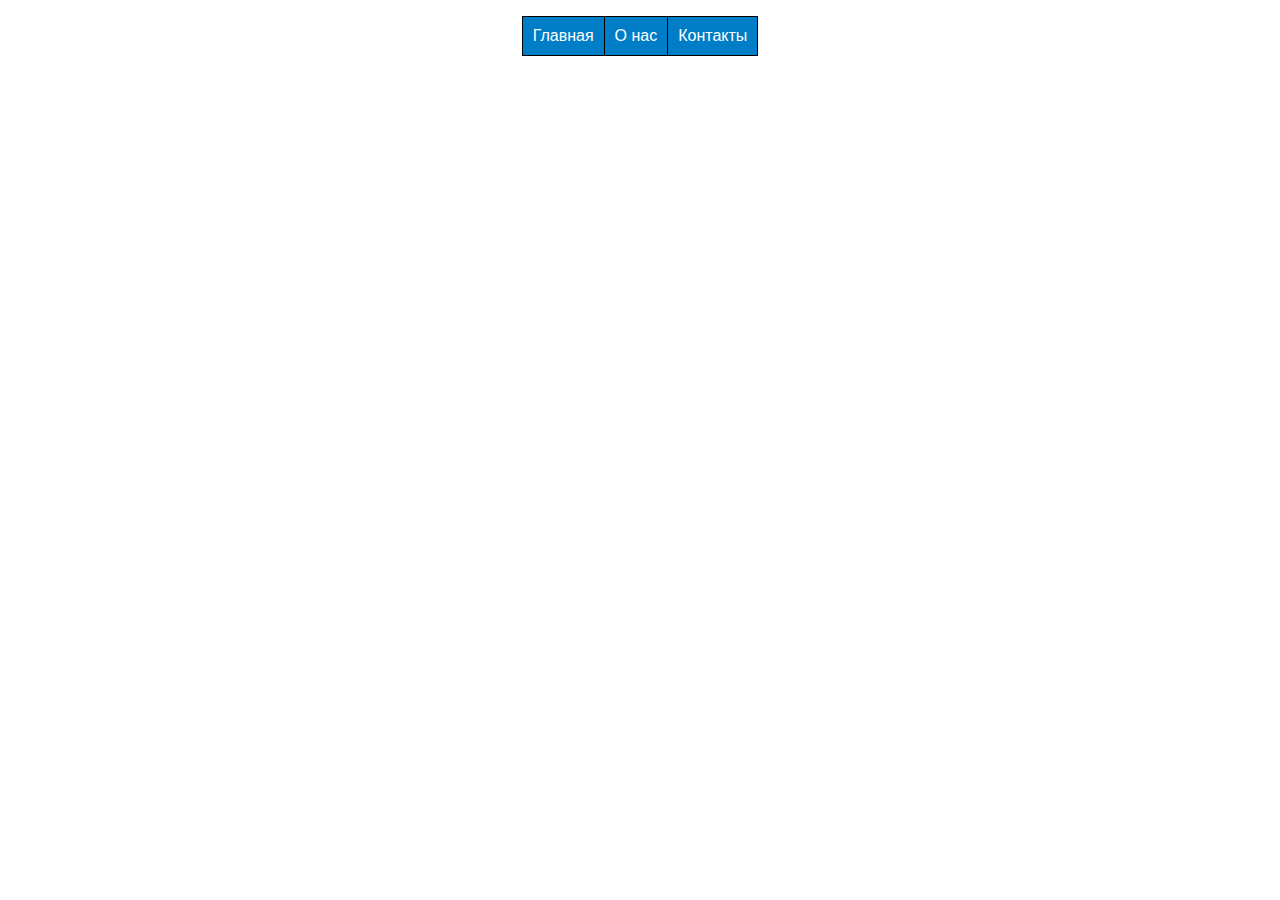
<file: Lesson 1/Задание 1/index.html>
<!DOCTYPE html>
<html lang="en">
<head>
	<meta charset="UTF-8">
	<title>Lesson 1 | task 1</title>
	<link rel="stylesheet" type="text/css" href="style.css">
    <script>
    var itemClassName = 'menu1-items',
    itemAnchorsClassName = 'menu1-items-anchors';   
        //Функция-конструктор
        function Container(id) {
            if(id !== undefined){
                this.id = id;
            }
            this.className = '';
            this.htmlCode = '';
        }

        Container.prototype.render = function () {
            return this.htmlCode;
        };
        
        Container.prototype.remove = function () {
            document.getElementById(this.id).remove();
        };
    

        function Menu(menuId, menuClass, menuItems) {
            Container.call(this);
            this.id = menuId;
            this.className = menuClass;
            this.items = menuItems;
        }

        //Наследование в ES5
        Menu.prototype = Object.create(Container.prototype);
        Menu.prototype.constructor = Menu;

        Menu.prototype.render = function () {
            var result = '<ul class="' + this.className + '" id="' + this.id + '">';
            for (var item = 0; item < this.items.length; item++)
            {
                if(this.items[item] instanceof MenuItem)
                {
                    result += this.items[item].render();
                }
            }
            result +='</ul>';
            return result;
        };

        //Класс MenuItem
        function MenuItem(itemId, itemHref, itemName) {
            Container.call(this);
            this.id = itemId;
            this.className = itemClassName;
   					this.href = itemHref;
   					this.hrefClassName = itemAnchorsClassName;
   					this.name = itemName;
        }

        //Наследование в ES5
        MenuItem.prototype = Object.create(Container.prototype);
        MenuItem.prototype.constructor = MenuItem;

        MenuItem.prototype.render = function () {
           var menuItemHtml = '<li id="' + this.id
      			 + '" class="' + this.className
      			 + '"><a href="' + this.href
       			 + '" class="' + this.hrefClassName
       			 + '">' + this.name + '</a></li>';
    		return menuItemHtml;
        };



        var menu1 = new Menu('menu1-id', 'menu1', [
            new MenuItem('/Main/','#', 'Главная' ),
            new MenuItem('/about/','#','О нас'),
            new MenuItem('/contacts/','#','Контакты')
        ]);
        


        window.onload = function () {
            document.getElementById('menu').innerHTML = menu1.render();
        }
       /*  window.onload = function () {
           document.getElementById('menu').innerHTML = menu1.remove();
        }*/
    </script>

</head>
<body>
	<div>
        <div id="menu"></div>
    </div>

</body>
</html>
</file>
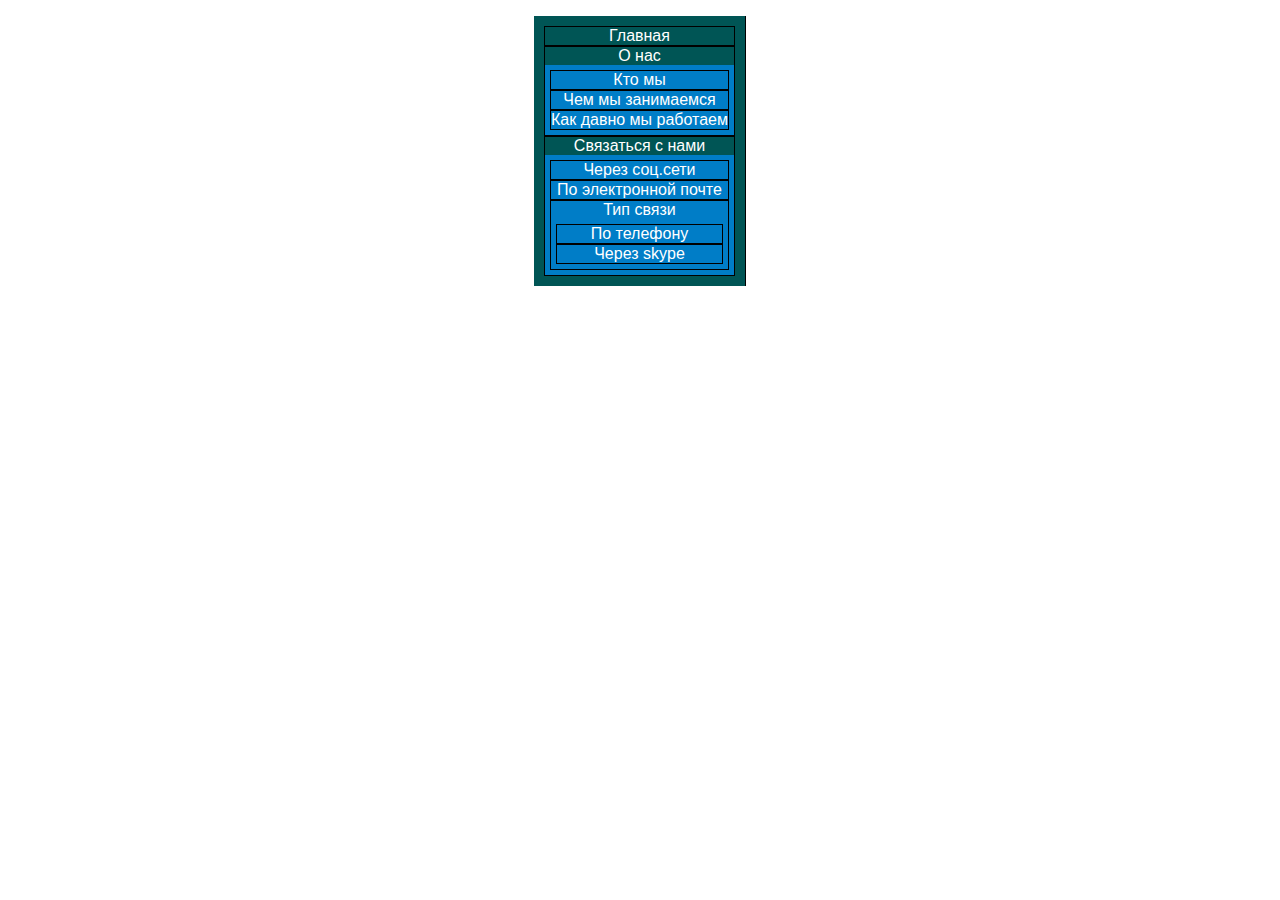
<file: Lesson 1/Задание 2/index.html>
<!DOCTYPE html>
<html lang="en">
<head>
	<meta charset="UTF-8">
	<title>Lesson 1 | task 2</title>
	<link rel="stylesheet" type="text/css" href="style.css">
   

</head>
<body>
	<div id="menu"></div>
 <script>
    var itemClassName = 'menu1-items',
    itemAnchorsClassName = 'menu1-items-anchors';   
        //Функция-конструктор
        function Container(id) {
            if(id !== undefined){
                this.id = id;
            }
            this.className = '';
            this.htmlCode = '';
        }

        Container.prototype.render = function () {
            return this.htmlCode;
        };
    

        function Menu(menuId, menuClass, menuItems) {
            Container.call(this);
            this.id = menuId;
            this.className = menuClass;
            this.items = menuItems;
        }

        //Наследование в ES5
        Menu.prototype = Object.create(Container.prototype);
        Menu.prototype.constructor = Menu;

        Menu.prototype.render = function () {
            var result = '<ul class="' + this.className + '" id="' + this.id + '">';
            for (var item = 0; item < this.items.length; item++)
            {
                if(this.items[item] instanceof MenuItem)
                {
                    result += this.items[item].render();
                }
            }
            result +='</ul>';
            return result;
        };

        //Класс MenuItem
        function MenuItem(itemHref, itemTitle, itemSub) {
            
            this.href = itemHref;
                    this.title = itemTitle;
                    this.itemSub = itemSub;
        }

        //Наследование в ES5
        MenuItem.prototype = Object.create(Container.prototype);
        MenuItem.prototype.constructor = MenuItem;

        MenuItem.prototype.render = function () {
           var result = '<li><a href=' + this.href + '>' + this.title + '</a>'; 
    if (this.itemSub) {
        result += '<ul>'
        for ( var i = 0; i < this.itemSub.length; i++ ) {
            result += this.itemSub[i].render();
        }
        result += '</ul>';
    }
    result += '</li>';
    return result;
                
        }
function SubMenuItem(href, title) {
    MenuItem.call(this, href, title);
}
SubMenuItem.prototype = Object.create(MenuItem.prototype);
SubMenuItem.prototype.constructor = SubMenuItem;

SubMenuItem.prototype.render = function() {
    return '<li><a href=' + this.href + '>' + this.title + '</a></li>';
}

var menu = new Menu('list', 'list',
    [
    new MenuItem('#', 'Главная'),
    new MenuItem('#', 'О нас', [
        new SubMenuItem('#', 'Кто мы'),
        new SubMenuItem('#', 'Чем мы занимаемся'),
        new SubMenuItem('#', 'Как давно мы работаем')
    ]),
    new MenuItem('#', 'Связаться с нами',
    [
        new SubMenuItem('#', 'Через соц.сети'),
        new SubMenuItem('#', 'По электронной почте'),
        new MenuItem('#', 'Тип связи', [
            new SubMenuItem('#', 'По телефону'),
            new SubMenuItem('#', 'Через skype')
        ])
    ])
]);

        
var storage = document.getElementById('menu');
var result = menu.render();
storage.innerHTML = result;
console.log(result);



            </script>
</body>
</html>
</file>
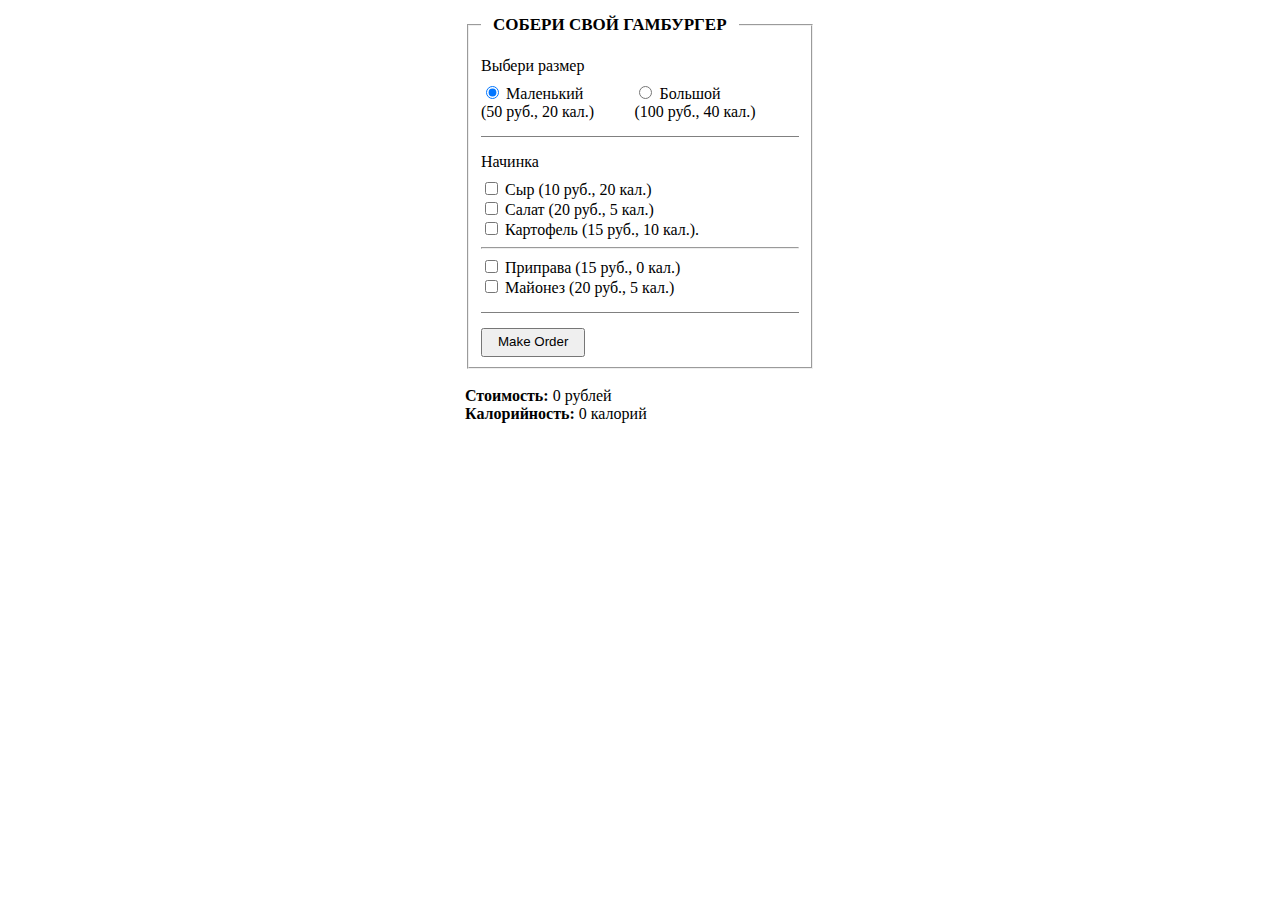
<file: Lesson 1/Задание 3/index.html>
<!DOCTYPE html>
<html lang="en">
<head>
	<meta charset="UTF-8">
	<title>Lesson 1 | Task 3</title>
		<link rel="stylesheet" type="text/css" href="style.css">
	<script src="main.js"></script>
</head>
<body>
	<form name="" action="" id="form">
	<fieldset>
		<legend>Собери свой гамбургер</legend>
		<div class="row">
			<p>Выбери размер</p>
			<div class="radio-variant">
				<input type="radio" name="size" id="small" value="small" checked/>
				<label for="small">Маленький <br> (50 руб., 20 кал.)</label>
			</div>
			<div class="radio-variant">
				<input type="radio" name="size" id="large" value="large" />
				<label for="large">Большой <br> (100 руб., 40 кал.)</label>
			</div>
		</div>
		<div class="row additions">
			<p>Начинка</p>
			<div class="checkbox-variant">
				<input type="checkbox" name="add" id="cheese" value="cheese"/>
				<label for="cheese">Сыр (10 руб., 20 кал.)</label> 
			</div>
			<div class="checkbox-variant">
				<input type="checkbox" name="add" id="salad" value="salad"/>
				<label for="salad">Салат (20 руб., 5 кал.)</label>
			</div>
			<div class="checkbox-variant">
				<input type="checkbox" name="add" id="potato" value="potato"/>
				<label for="potato">Картофель (15 руб., 10 кал.).</label>
			</div>
			<hr>
			<div class="checkbox-variant">
				<input type="checkbox" name="add" id="seasoning" value="seasoning"/>
				<label for="seasoning">Приправа (15 руб., 0 кал.)</label>
			</div>
			<div class="checkbox-variant">
				<input type="checkbox" name="add" id="mayonnaise" value="mayonnaise"/>
				<label for="mayonnaise">Майонез (20 руб., 5 кал.)</label>
			</div>
		</div>
		<div class="submit">
			<input type="submit" value="Make Order" />
		</div>

	</fieldset>
	<br />
	<div id="result">
		<div><b>Стоимость:</b> <span id="price">0</span> рублей</div>
		<div><b>Калорийность:</b> <span id="calories">0</span> калорий</div>
	</div>
</form>
</body>
</html>
</file>
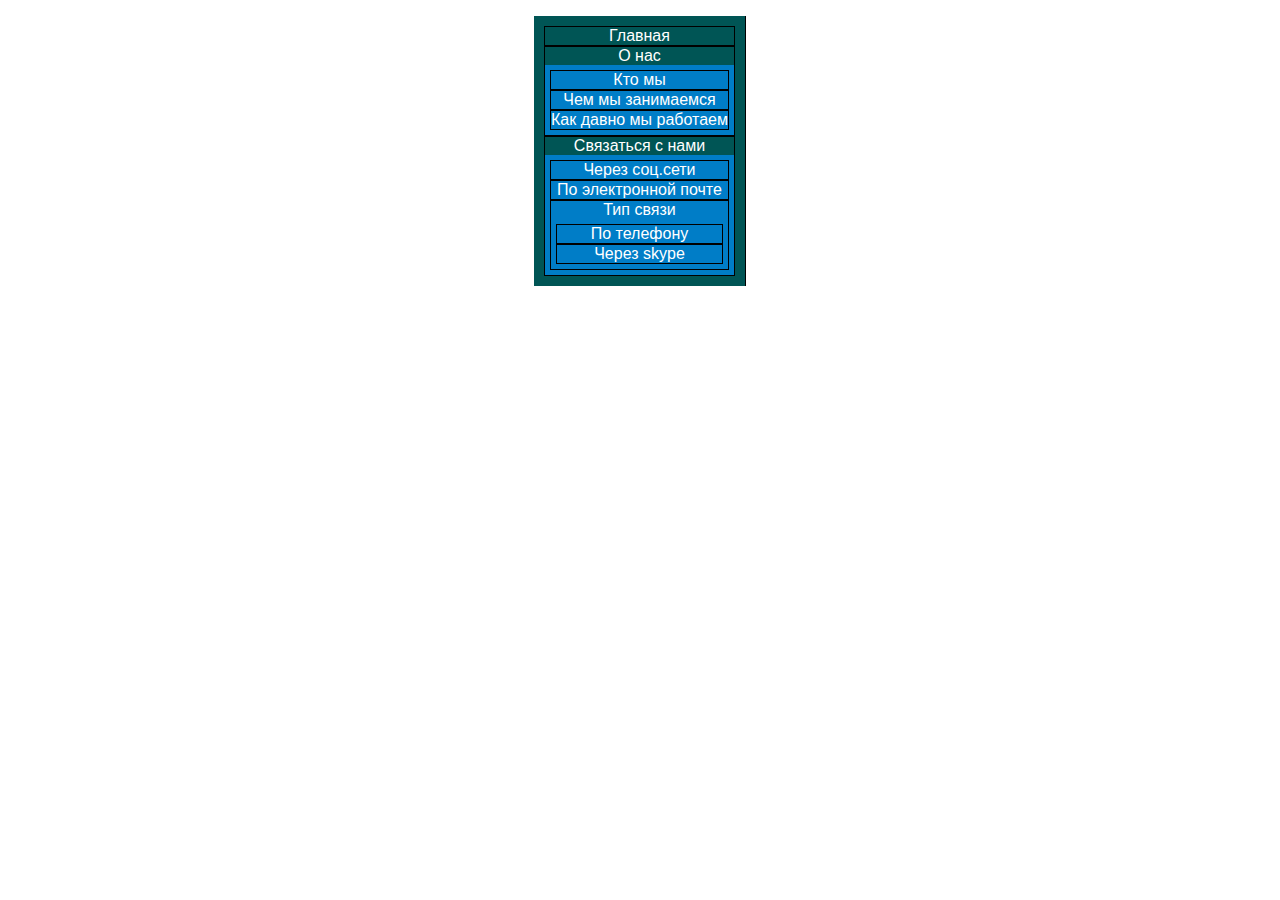
<file: Lesson 2/Задание 1/index.html>
<!DOCTYPE html>
<html lang="en">
<head>
	<meta charset="UTF-8">
	<title>Lesson 1 | task 2</title>
	<link rel="stylesheet" type="text/css" href="style.css">
   

</head>
<body>
	<div id="menu"></div>
 <script>
    var itemClassName = 'menu1-items',
    itemAnchorsClassName = 'menu1-items-anchors';   
        //Функция-конструктор
        function Container(id) {
            if(id !== undefined){
                this.id = id;
            }
            this.className = '';
            this.htmlCode = '';
        }
        Container.prototype.render = function () {
            return this.htmlCode;
        };
    

        function Menu(menuId, menuClass, menuItems) {
            Container.call(this);
            this.id = menuId;
            this.className = menuClass;
            this.items = menuItems;
        }
        //Наследование в ES5
        Menu.prototype = Object.create(Container.prototype);
        Menu.prototype.constructor = Menu;

        Menu.prototype.render = function () {
            var result = '<ul class="' + this.className + '" id="' + this.id + '">';
            for (var item = 0; item < this.items.length; item++)
            {
                if(this.items[item] instanceof MenuItem)
                {
                    result += this.items[item].render();
                }
            }
            result +='</ul>';
            return result;
        };

        //Класс MenuItem
        function MenuItem(itemHref, itemTitle, itemSub) {
            
            this.href = itemHref;
                    this.title = itemTitle;
                    this.itemSub = itemSub;
        }
        //Наследование в ES5
        MenuItem.prototype = Object.create(Container.prototype);
        MenuItem.prototype.constructor = MenuItem;

        MenuItem.prototype.render = function () {
           var result = '<li><a href=' + this.href + '>' + this.title + '</a>'; 
    if (this.itemSub) {
        result += '<ul>'
        for ( var i = 0; i < this.itemSub.length; i++ ) {
            result += this.itemSub[i].render();
        }
        result += '</ul>';
    }
    result += '</li>';
    return result;    
        }
function SubMenuItem(href, title) {
    MenuItem.call(this, href, title);
}
SubMenuItem.prototype = Object.create(MenuItem.prototype);
SubMenuItem.prototype.constructor = SubMenuItem;
SubMenuItem.prototype.render = function() {
    return '<li><a href=' + this.href + '>' + this.title + '</a></li>';
}
var menu = new Menu('list', 'list',
    [
    new MenuItem('#', 'Главная'),
    new MenuItem('#', 'О нас', [
        new SubMenuItem('#', 'Кто мы'),
        new SubMenuItem('#', 'Чем мы занимаемся'),
        new SubMenuItem('#', 'Как давно мы работаем')
    ]),
    new MenuItem('#', 'Связаться с нами',
    [
        new SubMenuItem('#', 'Через соц.сети'),
        new SubMenuItem('#', 'По электронной почте'),
        new MenuItem('#', 'Тип связи', [
            new SubMenuItem('#', 'По телефону'),
            new SubMenuItem('#', 'Через skype')
        ])
    ])
]);        
    var storage = document.getElementById('menu');
    var result = menu.render();
    storage.innerHTML = result;
    console.log(result);
   </script>
</body>
</html>
</file>
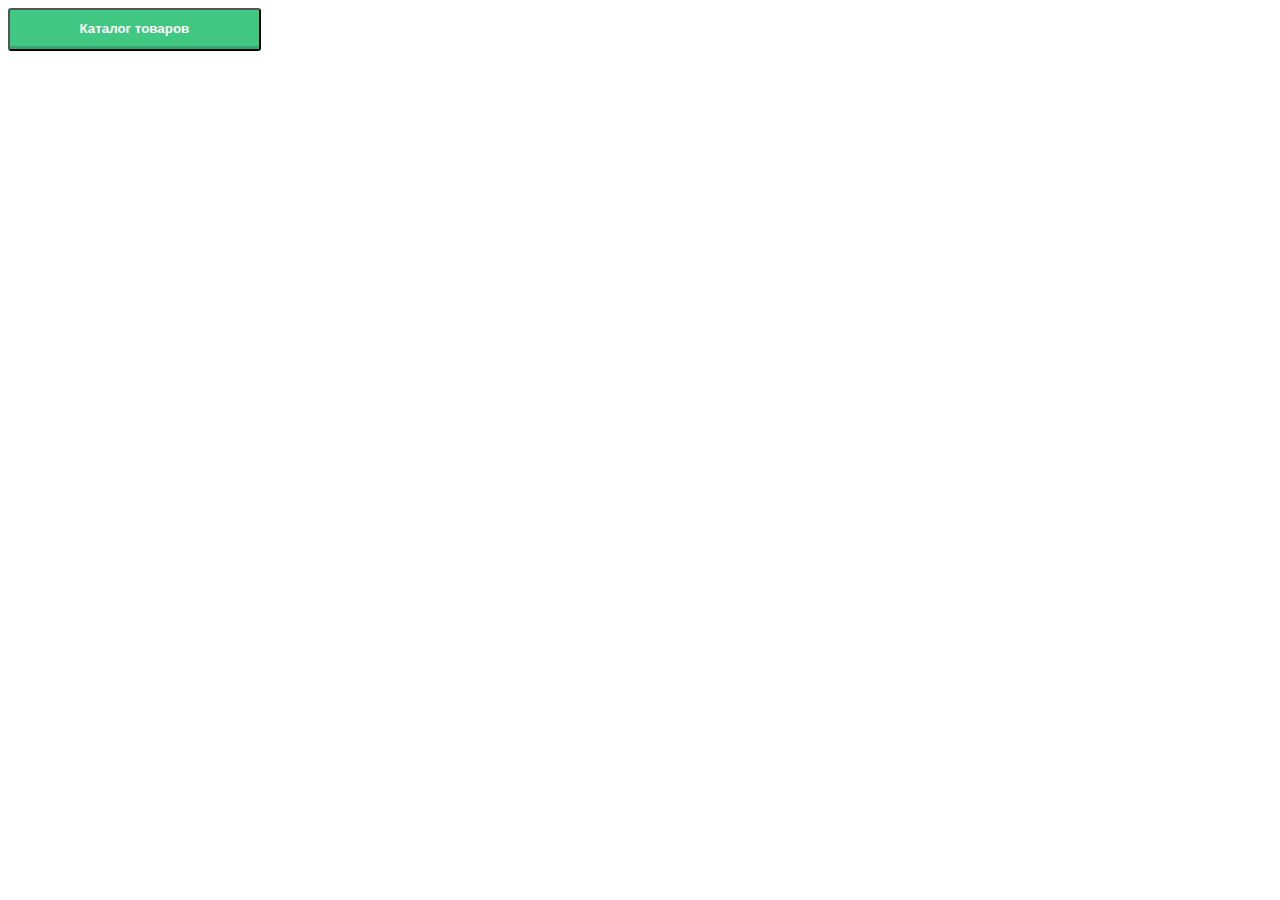
<file: Lesson 2/Задание 2/index.html>
<!DOCTYPE html>
<html lang="ru">
<head>
	<meta charset="UTF-8">
	<link rel="stylesheet" type="text/css" href="style.css">
	<script src="main.js"></script>
	<title>Lesson 2 | Task 2</title>
</head>
<body>
<div class="container">
	<button id="btn">Каталог товаров</button>
	<div id="menu"></div>
</div>
</body>
</html>
</file>
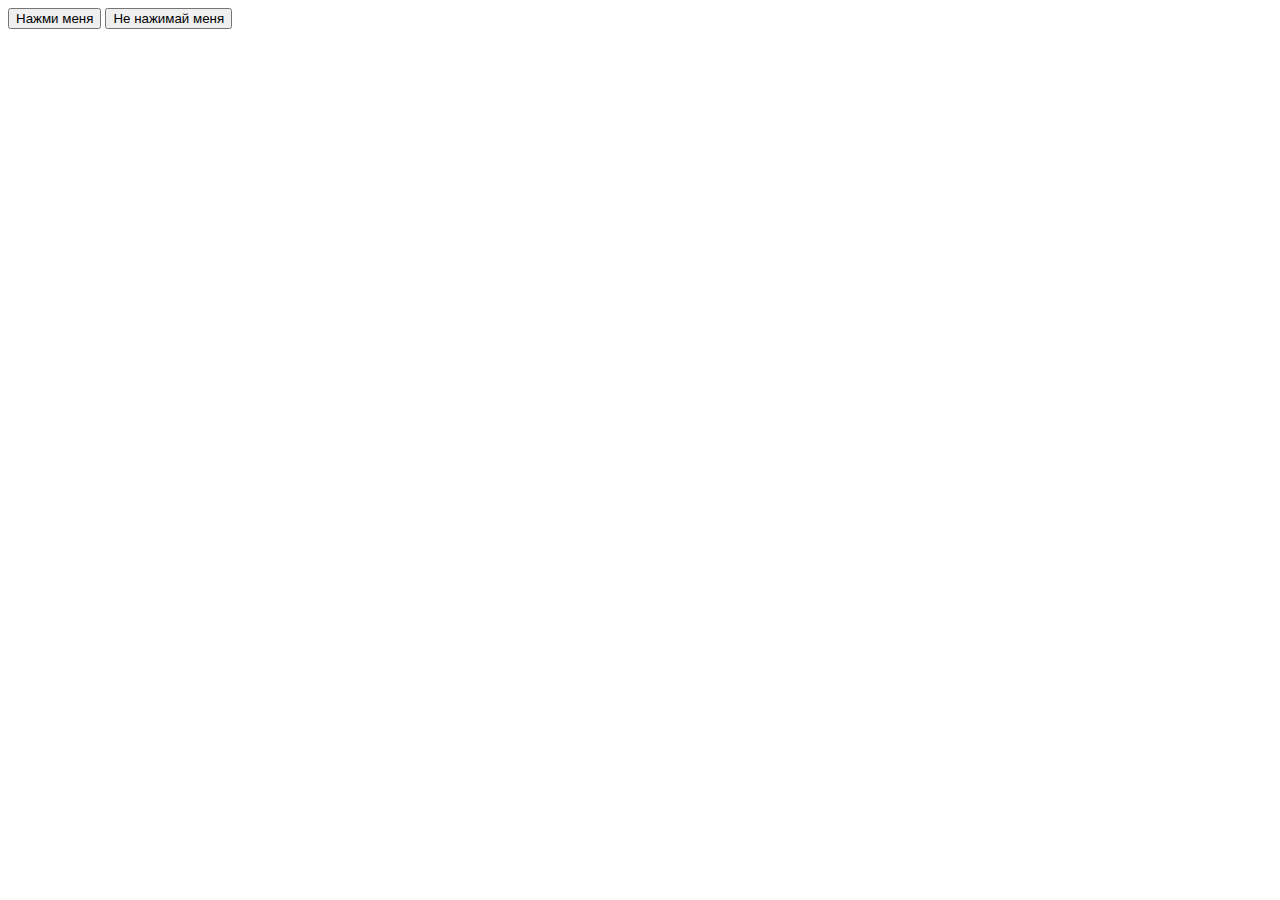
<file: Lesson 2/Задание 4/index.html>
<!DOCTYPE html>
<html lang="en">
<head>
	<meta charset="UTF-8">
	<title>Lesson 2 | task 4</title>
	<script>
	window.onload = function () {
    document.getElementById('btn_1').onclick = function () {
        var xhr1 = new XMLHttpRequest();
        xhr1.open('GET', './answer.json', true);
        xhr1.send();

        xhr1.onreadystatechange = function () {
            console.log(xhr1.readyState);
          
            if(xhr1.readyState !== 4) return;

            if(xhr1.status !== 200)
            {
                console.log('Error', xhr1.status, xhr1.statusText);
            } else {
                var json = xhr1.responseText;
                console.log(json);
                var result = JSON.parse(json);
                console.log(result);
                document.getElementById('Answer').innerText = result.success;
            }
           } 
        }
        document.getElementById('btn_2').onclick = function () {
        var xhr2 = new XMLHttpRequest();
        xhr2.open('GET', './answer.json', true);
        xhr2.send();

        xhr2.onreadystatechange = function () {
            console.log(xhr2.readyState);
          
            if(xhr2.readyState !== 4) return;

            if(xhr2.status !== 200)
            {
                console.log('Error', xhr2.status, xhr2.statusText);
            } else {
                var json = xhr2.responseText;
                console.log(json);
                var result = JSON.parse(json);
                console.log(result);
                document.getElementById('Answer').innerText = result.error;
            }
           } 
        }
      }
	</script>
</head>
<body>
	<button id="btn_1">Нажми меня</button>
	<button id="btn_2">Не нажимай меня</button>
	<div id="Answer"></div>
</body>
</html>
</file>
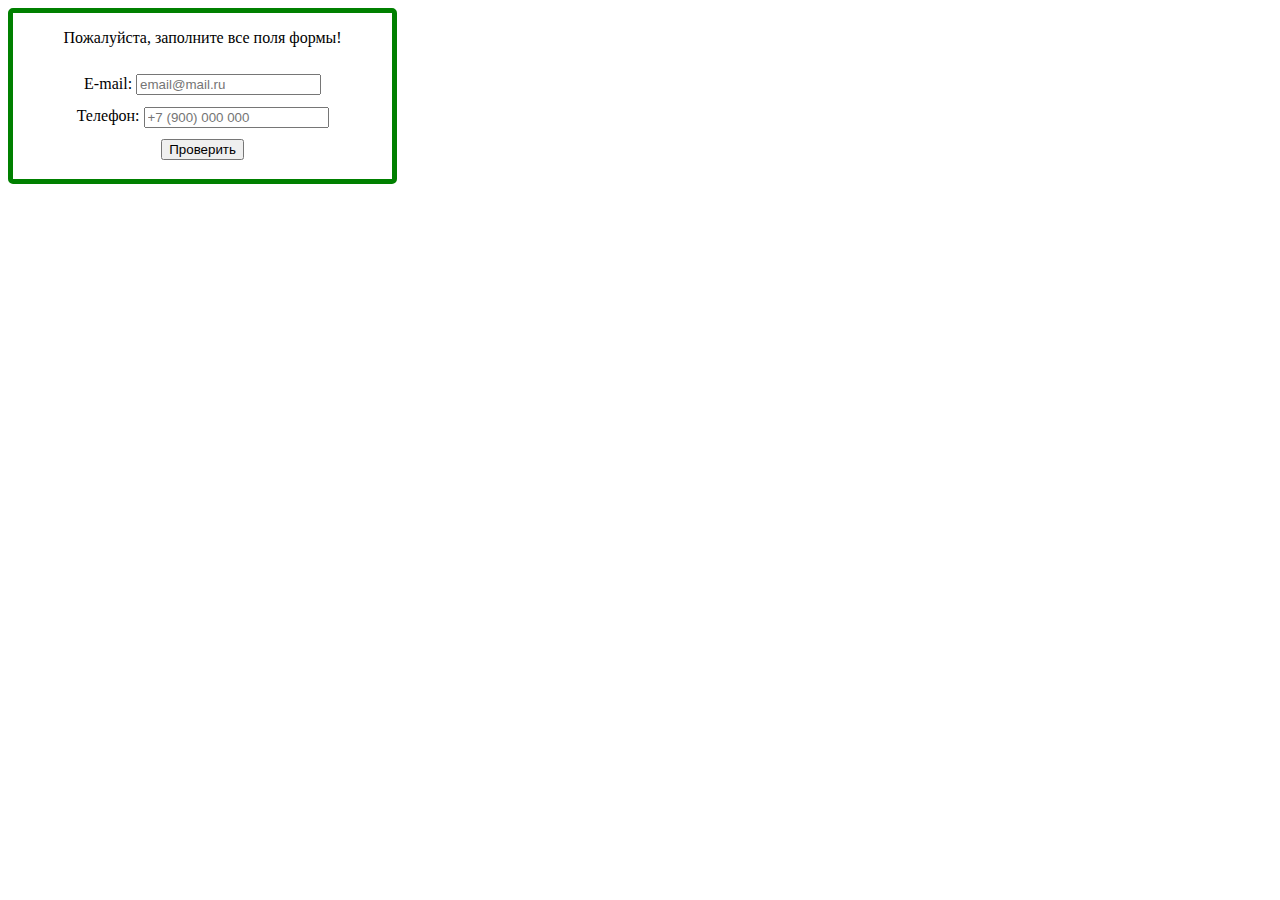
<file: Lesson 3/Задание 3/index.html>
<!DOCTYPE html>
<html lang="en">
<head>
	<meta charset="UTF-8">
	<title>Lesson 3 | task 3</title>
	<link rel="stylesheet" type="text/css" href="style.css">
	<script src="main.js" defer></script>
</head>
<body>
	<div class="forma">
		<p>Пожалуйста, заполните все поля формы!</p> 
		<p id="message"></p>
			E-mail: <input id="email" name="email" type="text" size="20"  placeholder="email@mail.ru"/><br /> 
			Телефон: <input id="phone" name="phone" type="text" size="20" placeholder="+7 (900) 000 000"/><br /> 
			<input name="button" type="submit" value="Проверить" onClick="ValidMail(); ValidPhone();" />
	</div>

</body>
</html>
</body>
</html>
</file>
<file: Lesson 1/Задание 1/style.css>
body {
	width: 70%;
	margin: 0 auto;
	font-family: Lato, Calibri, Arial, sans-serif;
	text-align: center;
}

.menu1 {

	padding: 0px;
}

.menu1-items {
	padding: 10px;
	background-color: #007DC7;
	display: inline-block;
	list-style-type: none;
	border: solid 1px black;
	border-right: none;
	transition: 0.3s;
}

.menu1-items:hover {
	background-color: black;
}

.menu1-items:nth-last-child(1) {
	border-right: solid 1px black;
}

.menu1-items a {
	color: white;
	text-decoration: none;
}
</file>
<file: Lesson 1/Задание 2/style.css>
body {
	width: 70%;
	margin: 0 auto;
	font-family: Lato, Calibri, Arial, sans-serif;
	text-align: center;
}

.menu1 {
	padding: 0px;
}

.list {
	padding: 10px;
	display: inline-block;
	background-color: #005555;

}
.list li {
	list-style-type: none;
	border: solid 1px black;
	transition: 0.3s;
}
.list li > ul {
	background-color: #007DC7;
	list-style-type: none;
	
	padding: 5px;
}

li:hover {
	background-color: black;
}

.list:nth-last-child(1) {
	border-right: solid 1px black;
}

li a {
	color: white;
	text-decoration: none;
}
</file>
<file: Lesson 1/Задание 3/style.css>
body {
	margin: 0;
	padding:0;
}
#form{
	display: block;
	width: 350px;
	margin: 15px auto 0;
}
p{
	margin-bottom: 8px;
}
legend{
	font-size: 17px;
	display: block;
	padding: 0 12px;
	font-weight: bold;
	text-transform: uppercase;
}
.radio-variant{
	display: inline-block;
	width: 47%;
}
.row{
	border-bottom: 1px solid gray;
	padding-bottom: 15px;
	margin-bottom: 15px;
}
input[type=submit]{
	padding: 4px 15px 6px;
}
#message{
	height:28px;
}
label{
	cursor:pointer;
}
</file>
<file: Lesson 2/Задание 1/style.css>
body {
	width: 70%;
	margin: 0 auto;
	font-family: Lato, Calibri, Arial, sans-serif;
	text-align: center;
}
.menu1 {
	padding: 0px;
}
.list {
	padding: 10px;
	display: inline-block;
	background-color: #005555;
}
.list li {
	list-style-type: none;
	border: solid 1px black;
	transition: 0.3s;
}
.list li > ul {
	background-color: #007DC7;
	list-style-type: none;
	padding: 5px;
}

li:hover {
	background-color: black;
}
.list:nth-last-child(1) {
	border-right: solid 1px black;
}
li a {
	color: white;
	text-decoration: none;
}
</file>
<file: Lesson 2/Задание 2/style.css>
.container{
  width: 20%;
  display: flex;
  justify-content: center;
  flex-direction: column;

}

button,
li {
  font-weight: 700;
  color: white;
  text-decoration: none;
  padding: .8em 1em calc(.8em + 3px);
  border-radius: 3px;
  background: rgb(64,199,129);
  box-shadow: 0 -3px rgb(53,167,110) inset;
  transition: 0.2s;
} 
button:hover,
li:hover { background: rgb(53, 167, 110); }
button:active,
li:hover {
  background: rgb(33,147,90);
  box-shadow: 0 3px rgb(33,147,90) inset;
}
ul{
  padding: 0px;
  margin: 0px;
  width: 100%;
}
ul > li {
  list-style-type: none;
  padding: 5px;
  text-align: center;
}
ul > li > a{
  text-decoration: none;
  color: white;

}
</file>
<file: Lesson 3/Задание 3/style.css>
.forma{
	width: 30%;
	border: 5px solid green;
	border-radius: 5px;
	text-align: center;
}
p {
	text-align: center;
}
#message {
	color: red;
}
input{
	margin: 3% 0 0 0;
	

}
input[type="submit"]{
	margin: 3% 0 5% 0;
	

}
input[type="submit"]:hover{
	background-color: green;
	color: #fff;
}
input[type="text"]:hover,
input[type="text"]:active {
	background-color: #000;
	color: #fff;
}
</file>
